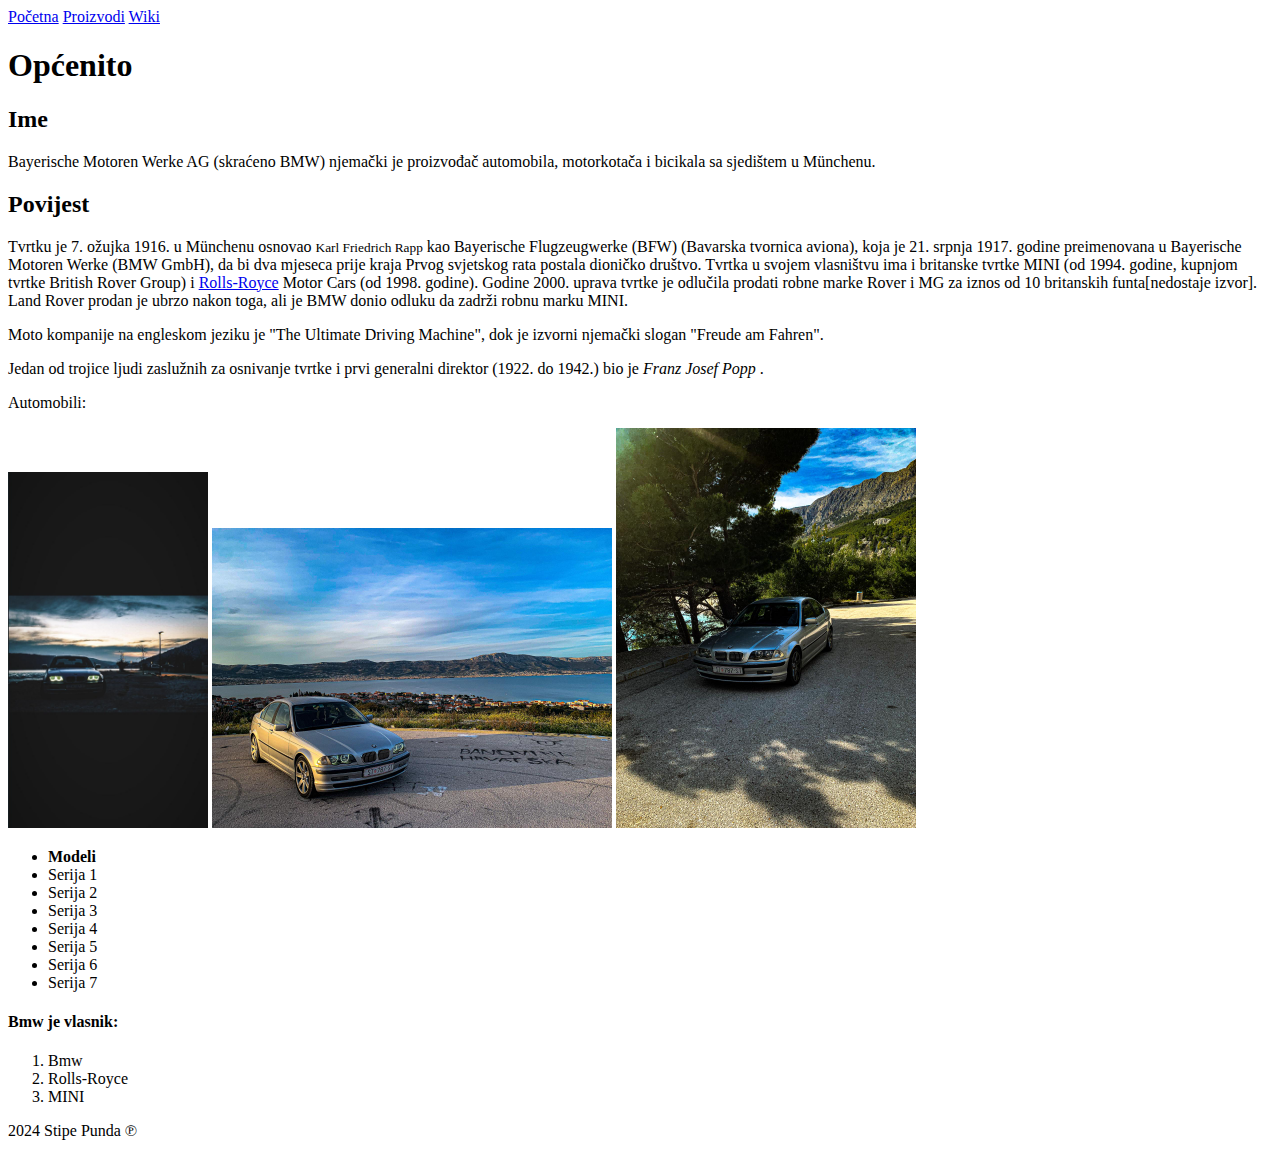
<file: Vj_0/Webshop/html/index.html>
<!DOCTYPE html>
<html lang="hr">

<head>
    <meta name="description" content="Stranica posvećena primjeru HTML-a za vježbu">
    <meta name="keywords" content="HTML, vježba, primjer, stranica">
    <meta name="author" content="Stipe Punda">
    <meta name="viewport" content="width=device-width, initial-scale=1.0">
    <title>BMW</title>
</head>

<body>

    <nav>
        <a href="index.html">Početna</a>
        <a href="proizvodi.html">Proizvodi</a>
        <a href="https://hr.wikipedia.org/wiki/BMW">Wiki</a>
    </nav>

    <main>
        <h1>Općenito</h1>

        <h2>Ime</h2>
        <p>Bayerische Motoren Werke AG (skraćeno BMW) njemački je proizvođač automobila, motorkotača i bicikala sa
            sjedištem u Münchenu.</p>

        <h2>Povijest</h2>
        <p>
            Tvrtku je 7. ožujka 1916. u Münchenu osnovao <small>Karl Friedrich Rapp</small> kao Bayerische Flugzeugwerke
            (BFW)
            (Bavarska tvornica aviona), koja je 21. srpnja 1917. godine preimenovana u Bayerische Motoren Werke (BMW
            GmbH), da bi dva mjeseca prije kraja Prvog svjetskog rata postala dioničko
            društvo. Tvrtka u svojem vlasništvu ima i britanske tvrtke MINI (od 1994. godine, kupnjom tvrtke British
            Rover Group) i <a href="https://hr.wikipedia.org/wiki/Rolls-Royce">Rolls-Royce</a> Motor Cars (od 1998.
            godine). Godine 2000. uprava tvrtke je odlučila prodati
            robne marke Rover i MG za iznos od 10 britanskih funta[nedostaje izvor]. Land Rover prodan je ubrzo nakon
            toga, ali je BMW donio odluku da zadrži robnu marku MINI.</p>
        <p>
            Moto kompanije na engleskom jeziku je "The Ultimate Driving Machine", dok je izvorni njemački slogan "Freude
            am Fahren".</p>
        <p>
            Jedan od trojice ljudi zaslužnih za osnivanje tvrtke i prvi generalni direktor (1922. do 1942.) bio je
            <em>Franz Josef Popp</em>
            .</p>

        <p>Automobili:</p>
        <img src="../images/slika1.jpeg" alt="Slika automobila 1" width="200">
        <img src="../images/slika2.jpeg" alt="Slika automobila 2" width="400">
        <img src="../images/slika3.jpeg" alt="Slika automobila 3" width="300">


        <!-- <p>BMW je 2011. godine službeno predstavio podmarku "BMW i" koja će proizvoditi automobile niske emisije štetnih plinova.</p> -->

        <ul>
            <li><strong>Modeli</strong></li>
            <li>Serija 1</li>
            <li>Serija 2</li>
            <li>Serija 3</li>
            <li>Serija 4</li>
            <li>Serija 5</li>
            <li>Serija 6</li>
            <li>Serija 7</li>
        </ul>
        <h4>Bmw je vlasnik:</h4>
        <ol>
            <li>Bmw</li>
            <li>Rolls-Royce</li>
            <li>MINI</li>
        </ol>
    </main>

    <footer>
        <p>2024 Stipe Punda ℗</p>
    </footer>

</body>

</html>
</file>
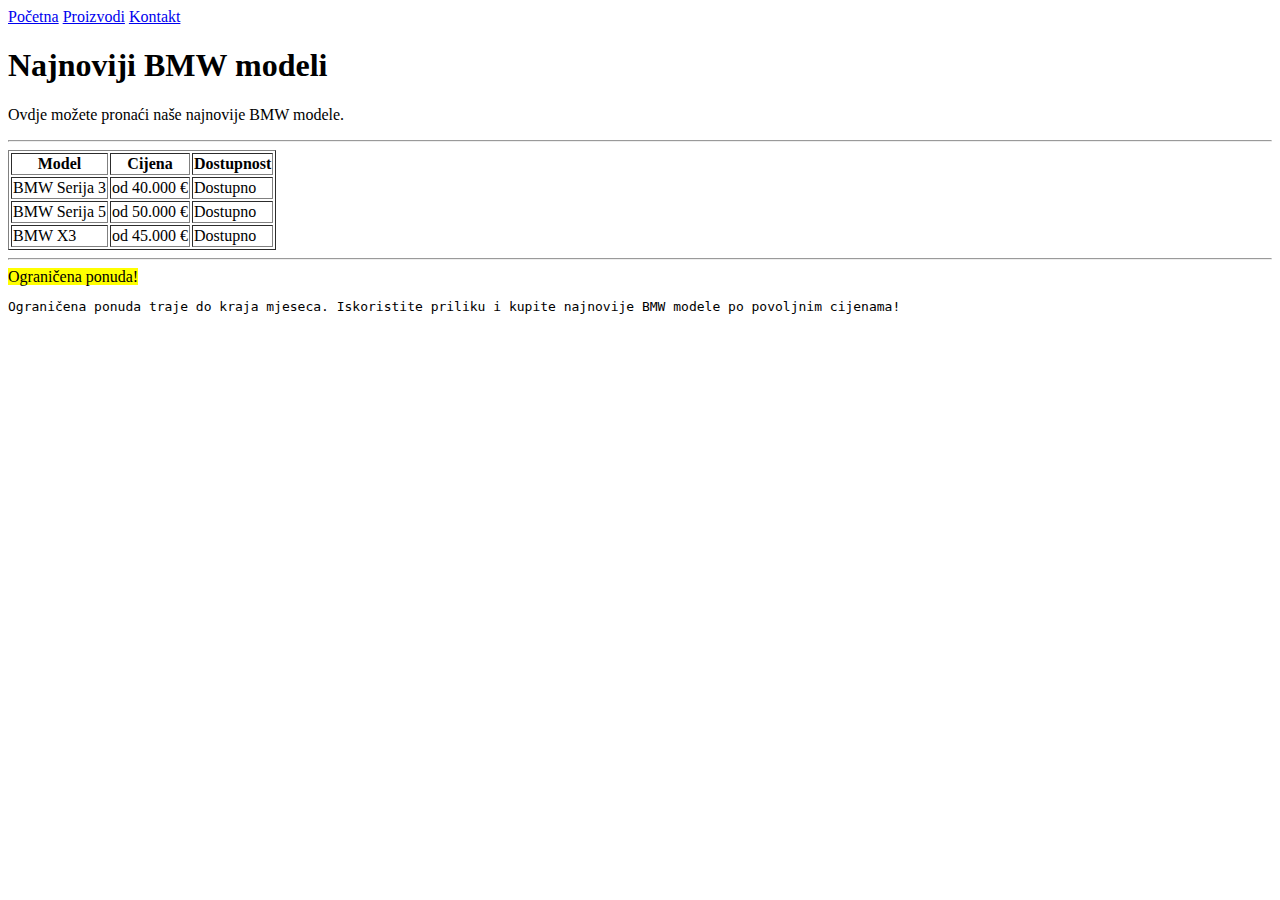
<file: Vj_0/Webshop/html/proizvodi.html>
<!DOCTYPE html>
<html lang="hr">

<head>
    <meta charset="UTF-8">
    <meta name="viewport" content="width=device-width, initial-scale=1.0">
    <title>BMW Proizvodi</title>
</head>

<body>

    <nav>
        <a href="index.html">Početna</a>
        <a href="proizvodi.html">Proizvodi</a>
        <a href="kontakt.html">Kontakt</a>
    </nav>

    <h1>Najnoviji BMW modeli</h1>

    <p>Ovdje možete pronaći naše najnovije BMW modele.</p>

    <hr>

    <table border="1">
        <tr>
            <th>Model</th>
            <th>Cijena</th>
            <th>Dostupnost</th>
        </tr>
        <tr>
            <td>BMW Serija 3</td>
            <td>od 40.000 €</td>
            <td>Dostupno</td>
        </tr>
        <tr>
            <td>BMW Serija 5</td>
            <td>od 50.000 €</td>
            <td>Dostupno</td>
        </tr>
        <tr>
            <td>BMW X3</td>
            <td>od 45.000 €</td>
            <td>Dostupno</td>
        </tr>
    </table>

    <hr>

    <mark>Ograničena ponuda!</mark>
    <pre>
Ograničena ponuda traje do kraja mjeseca. Iskoristite priliku i kupite najnovije BMW modele po povoljnim cijenama!
</pre>

</body>

</html>
</file>
